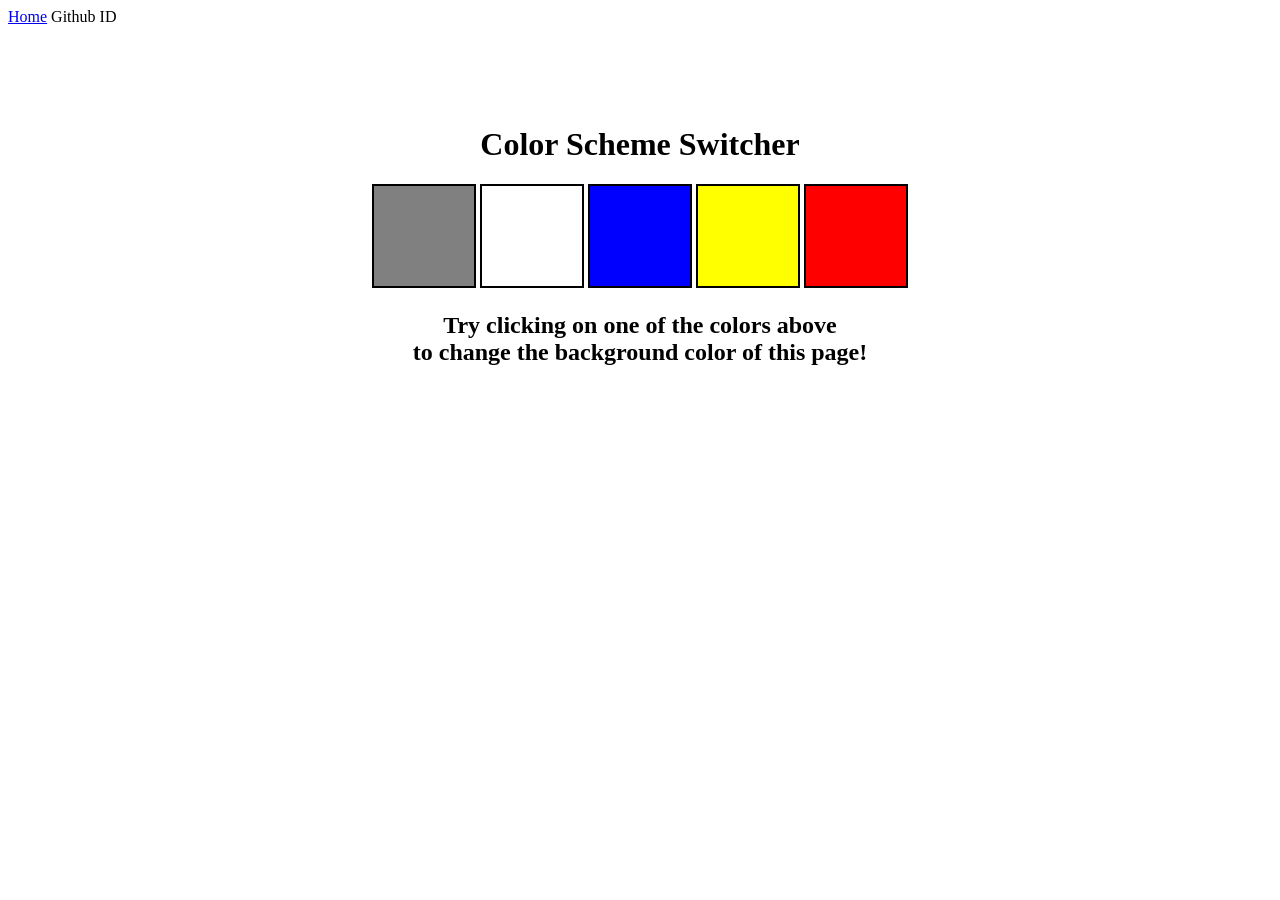
<file: project's/Index.html>
<!DOCTYPE html>
<html lang="en">

<head>
    <meta charset="UTF-8">
    <meta name="viewport" content="width=device-width, initial-scale=1.0">
    <title>Document</title>
    <link rel="stylesheet" href="style.css">
</head>

<body>
    <nav>
        <a href="/" aria-current="page">Home</a>
        <a target="_blank" href="https://github.com/AnshulBaria"></a>Github ID</a>
    </nav>
    <div class="canvas">
       
        <h1>Color Scheme Switcher</h1>
        <span class="button" id="grey"></span>
        <span class="button" id="white"></span>
        <span class="button" id="blue"></span>
        <span class="button" id="yellow"></span>
        <span class="button" id="red"></span>
        <h2>
            Try clicking on one of the colors above
            <span>to change the background color of this page!</span>
        </h2>
    </div>
    <script src="script.js"></script>
</body>

</html>
</file>
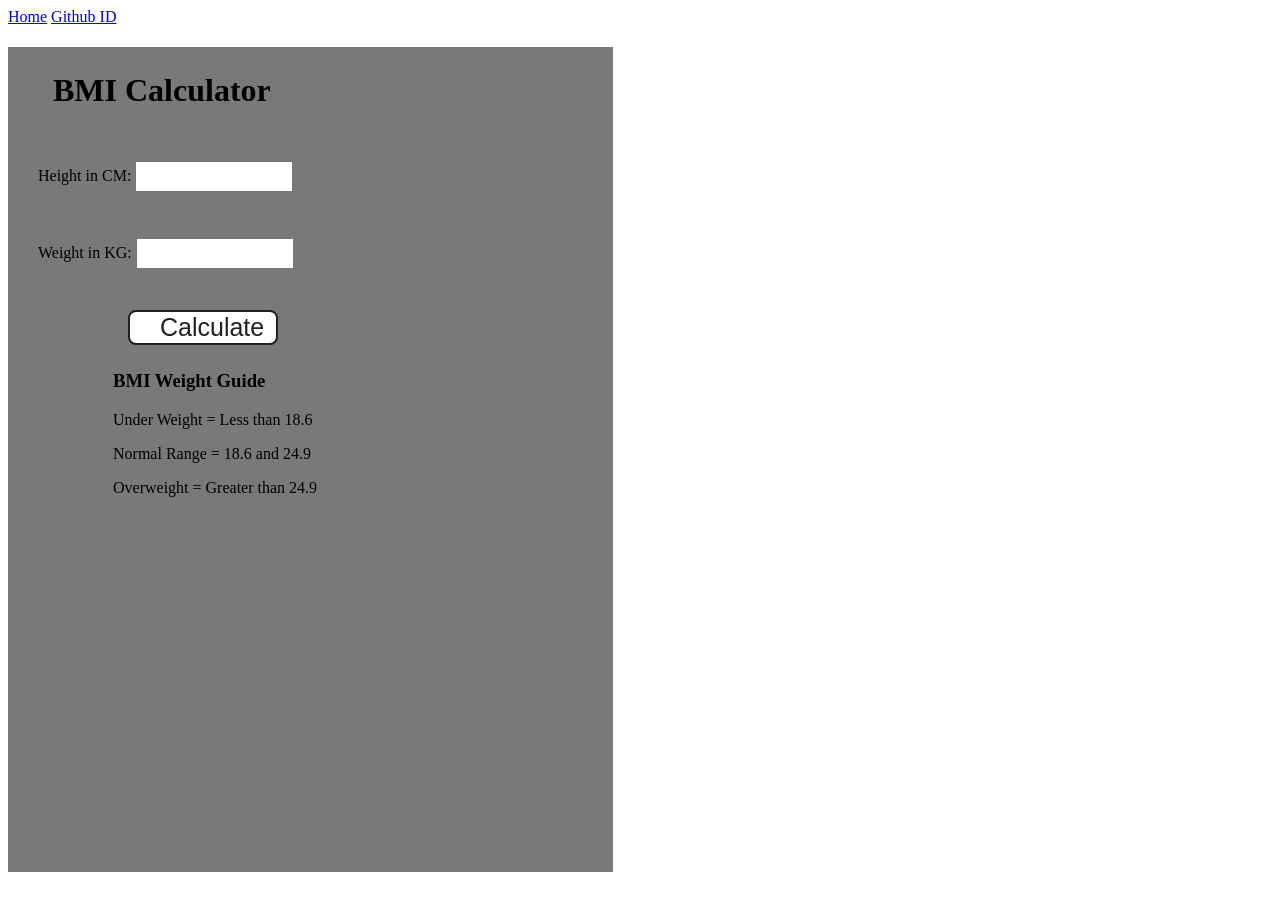
<file: project's/BMi/Index.html>
<!DOCTYPE html>
<html lang="en">
<head>
    <meta charset="UTF-8">
    <meta name="viewport" content="width=device-width, initial-scale=1.0">
    <title>Document</title>
<link rel="stylesheet" href="Style.css">
</head>
<body>
    <nav>
      <a href="/" aria-current="page">Home</a>
       <a target="_blank" href="https://github.com/AnshulBaria">Github ID</a>
    </nav>
    <div class="container">
      <h1>BMI Calculator</h1>
      <form>
        <p><label>Height in CM: </label><input type="text" id="height" /></p>
        <p><label>Weight in KG: </label><input type="text" id="weight" /></p>
        <button>Calculate</button>
        <div id="results"></div>
        <div id="weight-guide">
          <h3>BMI Weight Guide</h3>
          <p>Under Weight = Less than 18.6</p>
          <p>Normal Range = 18.6 and 24.9</p>
          <p>Overweight = Greater than 24.9</p>
        </div>
      </form>
    </div>
</body>
<script src="Bmi.js"></script>
</html>
</file>
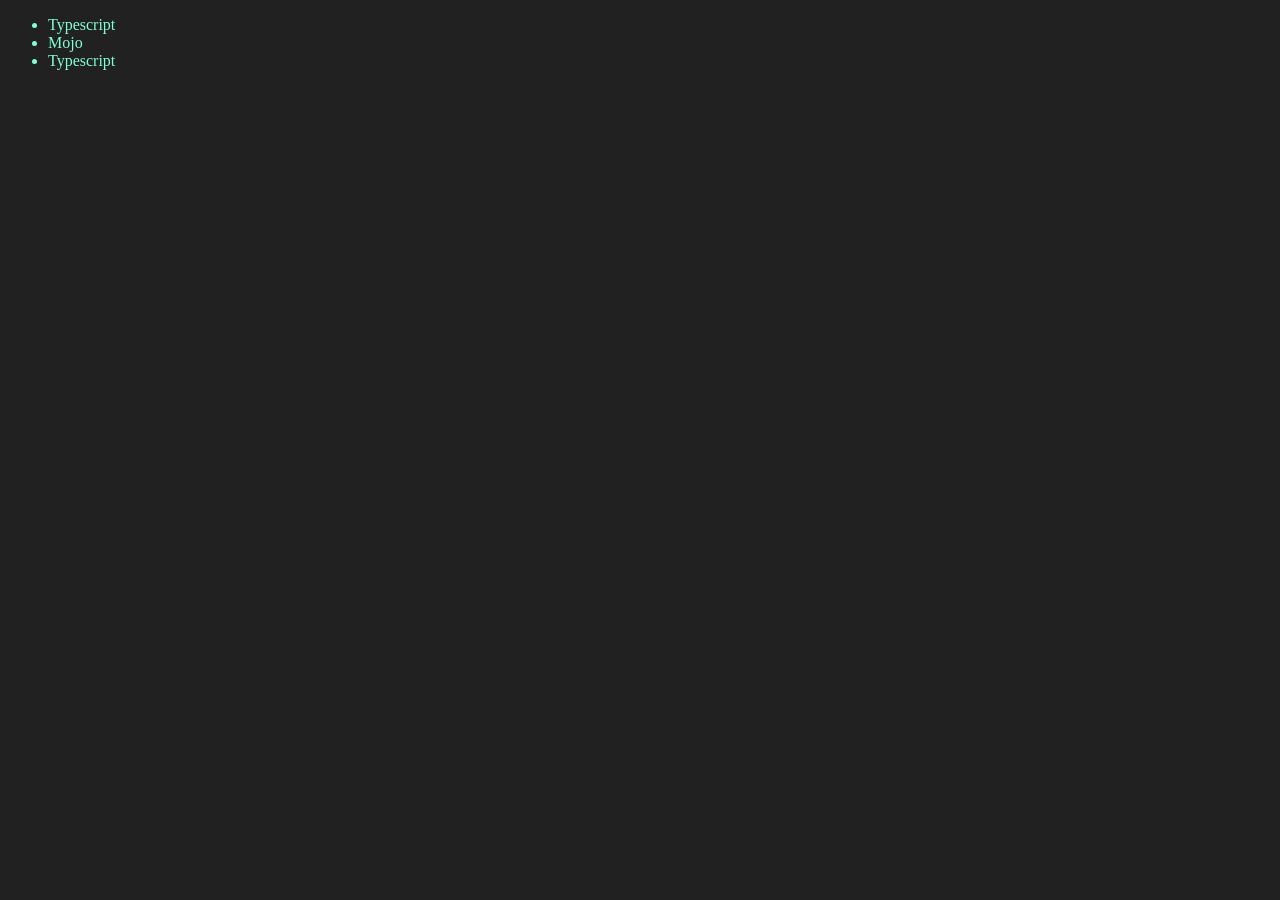
<file: Dom/forth.html>
<!DOCTYPE html>
<html lang="en">

<head>
    <meta charset="UTF-8">
    <meta name="viewport" content="width=device-width, initial-scale=1.0">
    <title>Dom</title>
</head>

<body style="background-color: #212121; color: aquamarine;">
    <ul class="lang">
        <li>Javascript</li>
    </ul>
</body>
<script>
    function addLanguage(langName) {
        const li = document.createElement('li');
        li.innerHTML = `${langName}`
        document.querySelector(".lang").appendChild(li)
    }
    addLanguage("python")
    addLanguage("Typescript")

    function addOptiLanguage(langName) {
        const li = document.createElement("li");
        li.appendChild(document.createTextNode(langName))
        document.querySelector('.lang').appendChild(li)
    }
    addOptiLanguage('golang')

    // remove
    const secondlang = document.querySelector("li:nth-child(2)")
    //console.log(secondlang);

    //secondlang.innerHTML = "Mojo"
    const newli = document.createElement('li')
    newli.textContent = "Mojo"
    secondlang.replaceWith(newli)
    // edit
    const firstLang = document.querySelector("li:first-Child")
    firstLang.outerHTML = '<li>Typescript</li>'

    //
    const lastlang = document.querySelector('li:last-child')
    lastlang.remove()

</script>

</html>
</file>
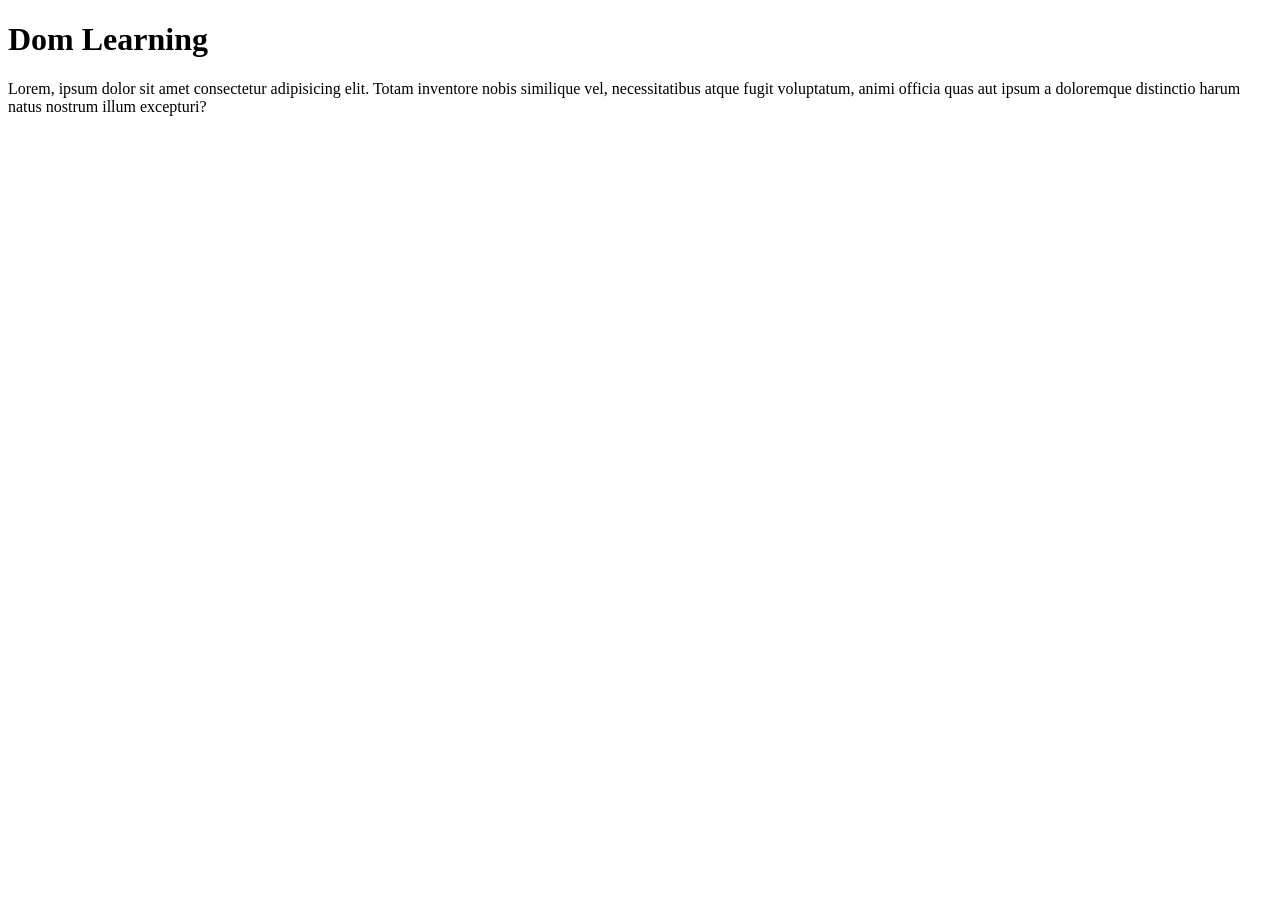
<file: Dom/one.html>
<!DOCTYPE html>
<html lang="en">

<head>
    <meta charset="UTF-8">

    <title>DOM</title>
</head>

<body>
    <div class="bg-Black">
        <H1 class="heading">Dom Learning</H1>
        <p> Lorem, ipsum dolor sit amet consectetur adipisicing elit. Totam inventore nobis similique vel,
            necessitatibus atque fugit voluptatum, animi officia quas aut ipsum a doloremque distinctio harum natus
            nostrum illum excepturi?
        </p>
    </div>

</body>

</html>
</file>
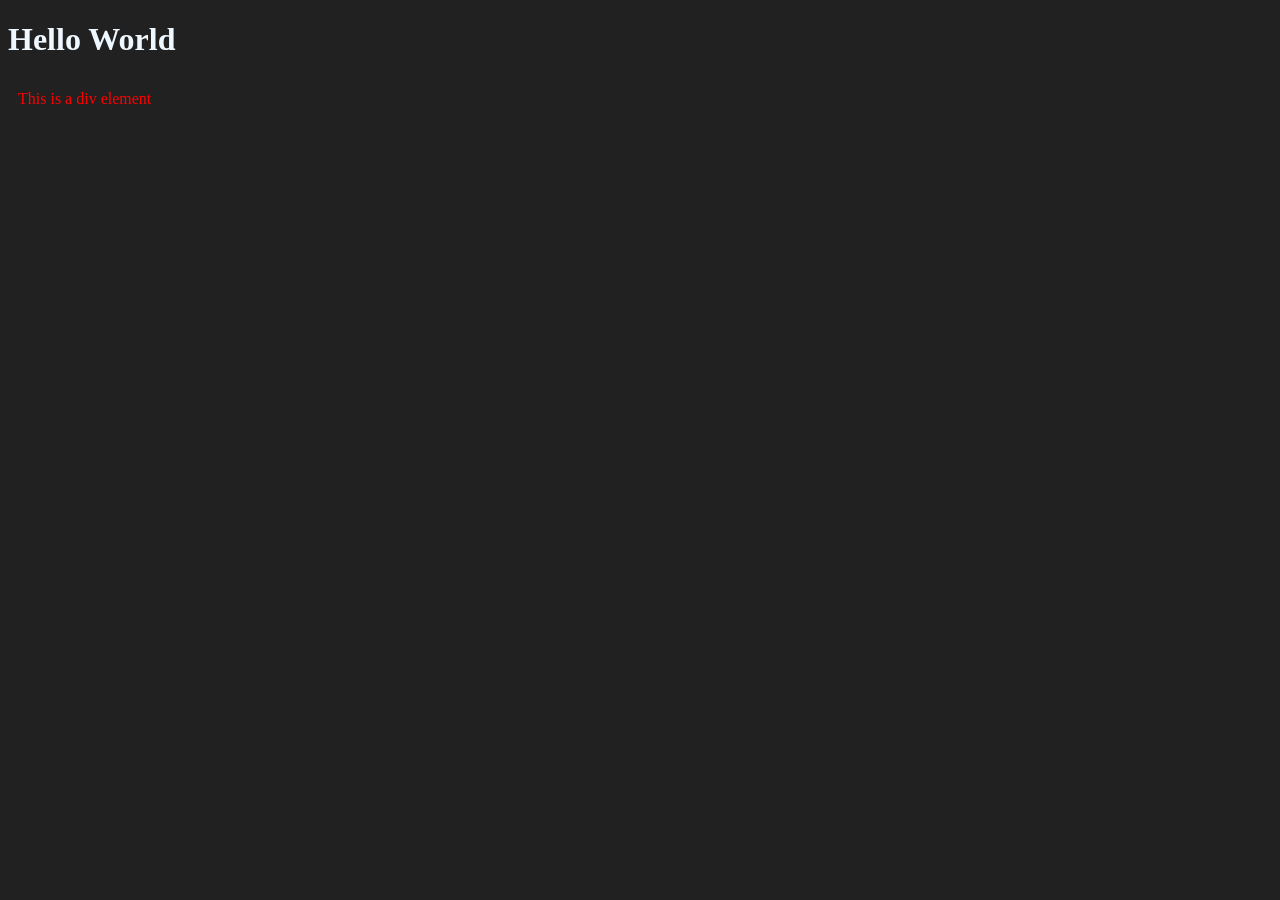
<file: Dom/Three.html>
<!DOCTYPE html>
<html lang="en">

<head>
    <meta charset="UTF-8">
    <meta name="viewport" content="width=device-width, initial-scale=1.0">
    <title>Document DOM </title>
</head>

<body style="background-color: #212121; color: aliceblue; ">

</body>
<script>
    const Div = document.createElement("h1");
    Div.innerText = "Hello World";
    console.log(Div);
    Div.className = "main"
    Div.id = "heading"
    const div = document.createElement("div");
    div.setAttribute("title", "generated title")
    div.style.color="red"
    div.style.padding="10px"
    div.innerText = "This is a div element"
    document.body.appendChild(Div);
    document.body.appendChild(div);
</script>

</html>
</file>
<file: project's/style.css>
html{
    margin: 0;
    padding: 0;
}

span {
  display: block;
}
.canvas {
  margin: 100px auto 100px;
  width: 80%;
  text-align: center;
}

.button {
  width: 100px;
  height: 100px;
  border: solid black 2px;
  display: inline-block;
}

#grey {
  background: grey;
}

#white {
  background: white;
}
#blue {
  background: blue;
}
#yellow {
  background: yellow;
}
#red{
    background: red;
}
</file>
<file: project's/BMi/Style.css>
.container {
  width: 575px;
  height: 825px;

  background-color: #797978;
  padding-left: 30px;
}
#height,
#weight {
  width: 150px;
  height: 25px;
  margin-top: 30px;
}

#weight-guide {
  margin-left: 75px;
  margin-top: 25px;
}

#results {
  font-size: 35px;
  margin-left: 90px;
  margin-top: 20px;
  color: rgb(241, 241, 241);
}

button {
  width: 150px;
  height: 35px;
  margin-left: 90px;
  margin-top: 25px;
  background-color: #fff;
  padding: 1px 30px;
  border-radius: 8px;
  color: #212121;
  text-decoration: none;
  border: 2px solid #212121;

  font-size: 25px;
}

h1 {
  padding-left: 15px;
  padding-top: 25px;
  
}
</file>
